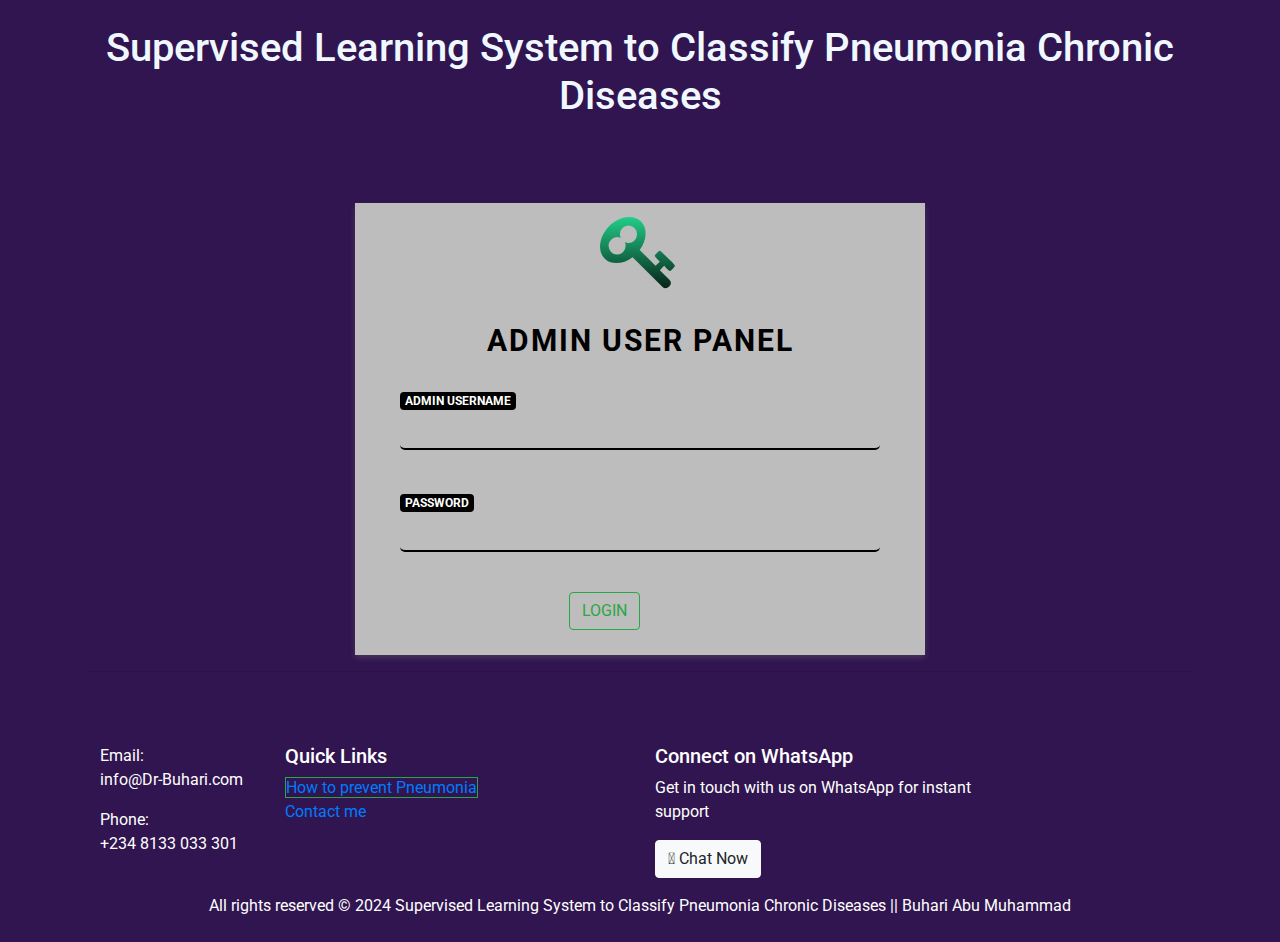
<file: index.html>
<!DOCTYPE html>
<html lang="en">

<head>
    <meta charset="UTF-8">
    <title>Supervised Learning System to Classify Pneumonia Chronic Diseases</title>
    <meta charset="utf-8">
    <meta http-equiv="X-UA-Compatible" content="IE=edge">
    <title>Supervised Learning System to Classify Pneumonia Chronic Diseases</title>
    <!-- Tell the browser to be responsive to screen width -->
    <meta content="width=device-width, initial-scale=1, maximum-scale=1, user-scalable=no" name="viewport">
    <!-- Bootstrap 3.3.6 -->
    <link rel="stylesheet" href="https://maxcdn.bootstrapcdn.com/bootstrap/4.0.0-beta/css/bootstrap.min.css" integrity="sha384-/Y6pD6FV/Vv2HJnA6t+vslU6fwYXjCFtcEpHbNJ0lyAFsXTsjBbfaDjzALeQsN6M" crossorigin="anonymous">
    <!-- Font Awesome -->
    <link rel="stylesheet" href="https://cdnjs.cloudflare.com/ajax/libs/font-awesome/4.5.0/css/font-awesome.min.css">

    <link href="https://fonts.googleapis.com/css?family=Roboto" rel="stylesheet">
    <link rel='stylesheet' href='https://cdnjs.cloudflare.com/ajax/libs/twitter-bootstrap/4.0.0-beta/css/bootstrap.min.css'>
    <link rel='stylesheet' href='https://cdnjs.cloudflare.com/ajax/libs/font-awesome/4.5.0/css/font-awesome.min.css'>
    <link rel='stylesheet' href='https://fonts.googleapis.com/css?family=Roboto'>
    <link rel="stylesheet" href="./style.css">

</head>

<body>
    <!-- partial:index.partial.html -->
    <div class="container"> <br>
        <h1 style="color: aliceblue; text-align:center">
            Supervised Learning System to Classify Pneumonia Chronic Diseases
        </h1>
        <div class="row">
            <div class="col-lg-3 col-md-2"></div>
            <div class="col-lg-6 col-md-8 login-box">
                <div class="col-lg-12 login-key">
                    <i class="fa fa-key" aria-hidden="true"></i>
                </div>
                <div class="col-lg-12 login-title" style="color: black;">
                    ADMIN USER PANEL
                </div>

                <div class="col-lg-12 login-form">
                    <div class="col-lg-12 login-form">
                        <form>
                            <div class="form-group">

                                <label for="exampleFormControlInput1" class="badge badge-primary-black">ADMIN USERNAME</label>

                                <input type="text" id="username" class="form-control">
                            </div>
                            <div class="form-group">
                                <label for="exampleFormControlInput1" class="badge badge-primary-black">PASSWORD</label>
                                <input type="password" id="password" class="form-control " i>
                            </div>

                            <div class="col-lg-12 loginbttm ">
                                <div class="col-lg-6 login-btm login-text ">
                                    <!-- Error Message -->
                                </div>
                                <div class="col-lg-6 login-btm login-button ">

                                    <button type="button" class="btn btn-outline-success" onclick="login()">LOGIN</button>
                                </div>
                            </div>
                        </form>
                    </div>
                </div>
                <div class="col-lg-3 col-md-2 "></div>
            </div>
        </div>


        <hr>
        <br><br>
        <footer class="footer text-white py-2">
            <div class="container">
                <div class="row">
                    <div class="col-lg-2">

                        <p>Email:<br> info@Dr-Buhari.com</p>
                        <p>Phone:<br> +234 8133 033 301</p>
                    </div>
                    <div class="col-lg-4">
                        <h5>Quick Links</h5>
                        <ul class="list-unstyled">

                            <li>
                                <span class="border border-success"><a href="./bayes/prevention.html">How to prevent Pneumonia</a></span>
                            </li>

                            <li><a href="https://wa.link/hpmlts">Contact me</a></li>

                        </ul>
                    </div>

                    <div class="col-lg-4">
                        <h5>Connect on WhatsApp</h5>
                        <p>Get in touch with us on WhatsApp for instant support</p>
                        <a href="https://wa.link/hpmlts"><button type="button" class="btn btn-light"><i class="fab fa-whatsapp"></i> Chat Now</button></a>
                    </div>

                </div>
            </div>
            <div class="text-center mt-3">
                <p>All rights reserved &copy; 2024 Supervised Learning System to Classify Pneumonia Chronic Diseases || Buhari Abu Muhammad</p>
            </div>
        </footer>

        <!-- partial -->
        <script>
            function login() {
                var username = document.getElementById("username").value;
                var password = document.getElementById("password").value;
                if (username === "" || password === "") {
                    alert("Input username and password")
                } else {
                    // Check if the username and password match 
                    if (username === "buhari" && password === "buhari") { // Redirect to home.html
                        alert("Login Successful")
                        window.location.href = "./bayes/home.html";
                    } else { // Show error message for invalid credentials 
                        alert("Invalid username or password");
                    }
                }
            }
        </script>

</body>

</html>
</file>
<file: style.css>
body {
    background: #311550;
    font-family: 'Roboto', sans-serif;
}

.login-box {
    margin-top: 75px;
    height: auto;
    background: #bebdbd;
    text-align: center;
    box-shadow: 0 3px 6px rgba(255, 255, 255, 0.16), 0 3px 6px rgba(0, 0, 0, 0.23);
}

.login-key {
    height: 100px;
    font-size: 80px;
    line-height: 100px;
    background: -webkit-linear-gradient(#27EF9F, #000000);
    -webkit-background-clip: text;
    -webkit-text-fill-color: transparent;
}

.login-title {
    margin-top: 15px;
    text-align: center;
    font-size: 30px;
    letter-spacing: 2px;
    margin-top: 15px;
    font-weight: bold;
    color: #ECF0F5;
}

.login-form {
    margin-top: 25px;
    text-align: left;
    border-radius: 5px;
}

input[type=text] {
    background-color: #bebdbd;
    border: none;
    border-bottom: 2px solid #000000;
    border-top: 0px;
    border-radius: 5px;
    font-weight: bold;
    outline: 0;
    margin-bottom: 20px;
    padding-left: 0px;
    color: #ECF0F5;
}

input[type=password] {
    background-color: #bebdbd;
    border: none;
    border-bottom: 2px solid #000000;
    border-top: 0px;
    border-radius: 5px;
    font-weight: bold;
    outline: 0;
    padding-left: 0px;
    margin-bottom: 20px;
    color: #ECF0F5;
}

.form-group {
    margin-bottom: 40px;
    outline: 0px;
}

.form-control:focus {
    border-color: inherit;
    -webkit-box-shadow: none;
    box-shadow: none;
    border-bottom: 2px solid #000000;
    outline: 0;
    background-color: #1A2226;
    color: #ECF0F5;
}

input:focus {
    outline: none;
    box-shadow: 0 0 0;
}

label {
    margin-bottom: 0px;
}

.form-control-label {
    font-size: 10px;
    color: #6C6C6C;
    font-weight: bold;
    letter-spacing: 1px;
}

.btn-outline-primary {
    border-color: #000000;
    color: #000000;
    border-radius: 0px;
    font-weight: bold;
    letter-spacing: 1px;
    box-shadow: 0 1px 3px rgba(0, 0, 0, 0.12), 0 1px 2px rgba(0, 0, 0, 0.24);
}

.btn-outline-primary:hover {
    background-color: #000000;
    right: 0px;
}

.login-btm {
    float: left;
}

.login-button {
    padding-right: 0px;
    text-align: right;
    margin-bottom: 25px;
}

.login-text {
    text-align: left;
    padding-left: 0px;
    color: #000000;
}

.loginbttm {
    padding: 0px;
}

.badge-primary-black {
    background-color: black !important;
    color: white !important;
    /* Ensure the text is visible */
}
</file>
